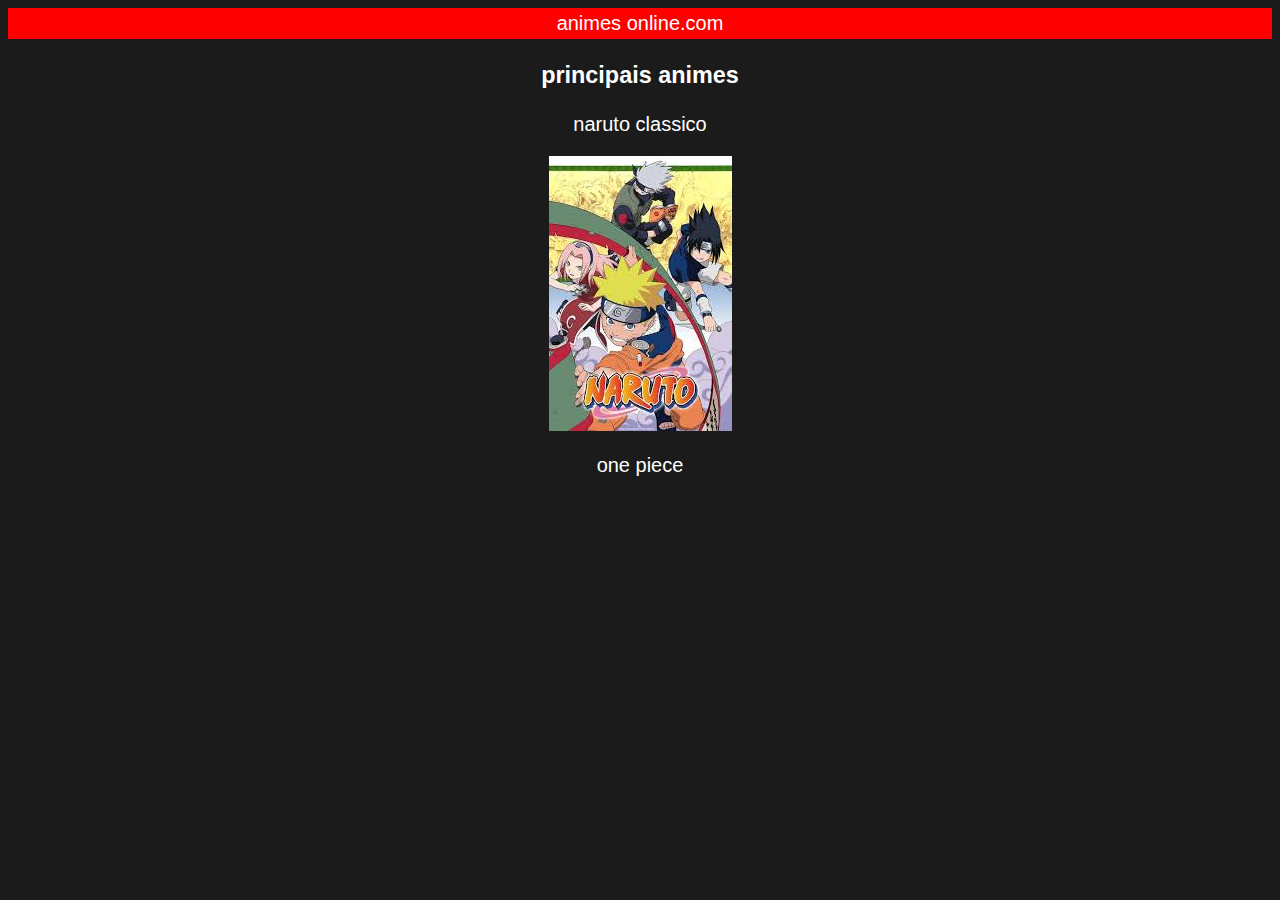
<file: index.html>
<!doctype html>
<html lang="pt-br">
    <head>
        <title>animes online</title>
        <meta charset="utf-8" />
        <meta
            name="viewport"
            content="width=device-width, initial-scale=1, shrink-to-fit=no">

        <link
        href="https://cdn.jsdelivr.net/npm/bootstrap@5.3.2/dist/css/bootstrap.min.css"
            rel="stylesheet"
            integrity="sha384-T3c6CoIi6uLrA9TneNEoa7RxnatzjcDSCmG1MXxSR1GAsXEV/Dwwykc2MPK8M2HN"
            crossorigin="anonymous">
            <link rel="stylesheet" href="style.css">
    </head>
    <body>
        <nav><a class="linknav" href="/">animes online.com</a></nav>
        <div class="container">
            <!-- Content here -->
            <h3>principais animes</h3>
            <a id="naruto" href="narutoC.html">naruto classico<p>     <img class="centroimagem" src="download.jpg" alt=""></a>
                <br>
                <a>one piece</a>
                
            </div>
        <script
            src="https://cdn.jsdelivr.net/npm/@popperjs/core@2.11.8/dist/umd/popper.min.js"
            integrity="sha384-I7E8VVD/ismYTF4hNIPjVp/Zjvgyol6VFvRkX/vR+Vc4jQkC+hVqc2pM8ODewa9r"
            crossorigin="anonymous"></script>
        <script
            src="https://cdn.jsdelivr.net/npm/bootstrap@5.3.2/dist/js/bootstrap.min.js"
            integrity="sha384-BBtl+eGJRgqQAUMxJ7pMwbEyER4l1g+O15P+16Ep7Q9Q+zqX6gSbd85u4mG4QzX+"
            crossorigin="anonymous"
        ></script>
    </body>
</html>
</file>
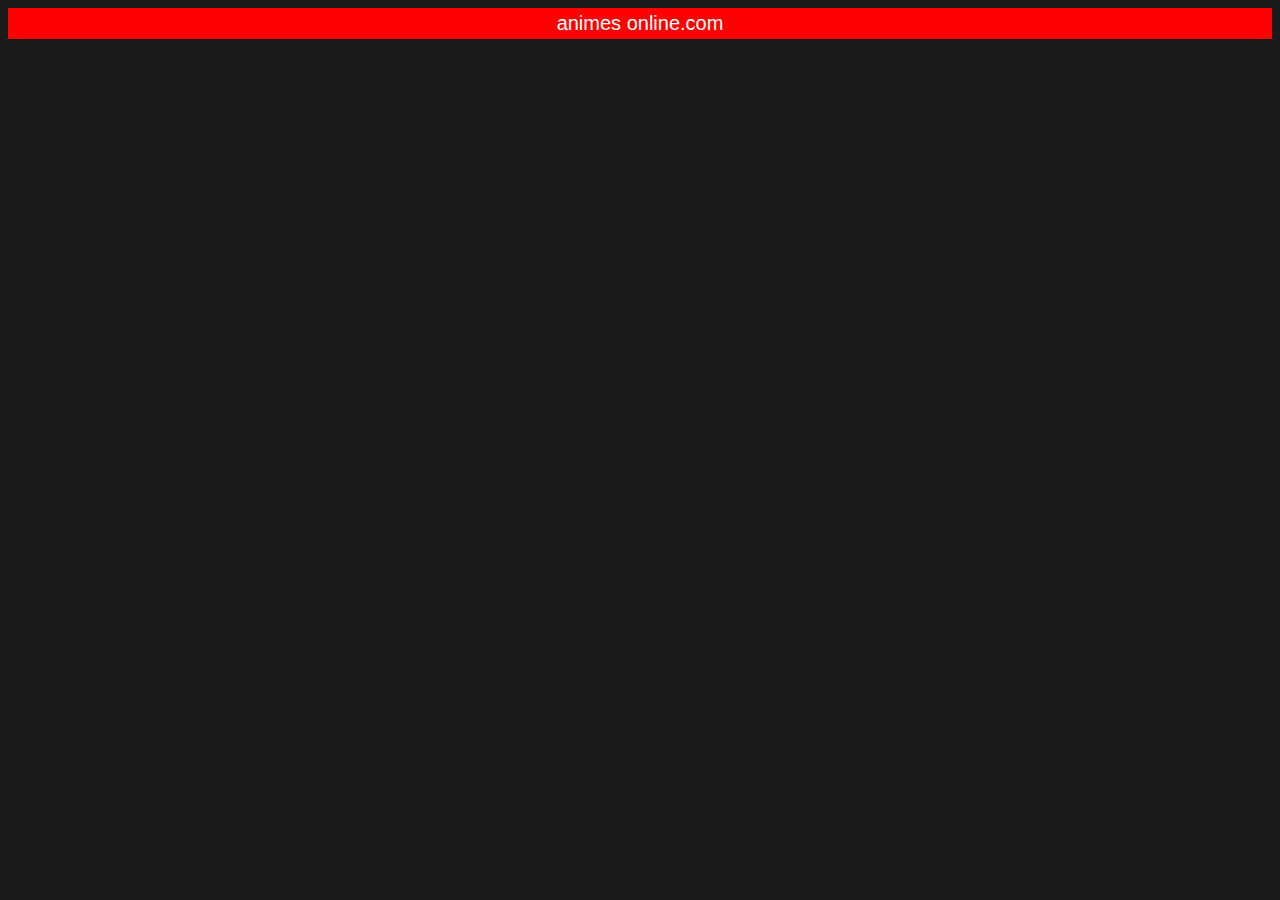
<file: episodiosNC.html>
<!doctype html>
<html lang="en">
    <head>
        <title>episodios</title>
        <meta charset="utf-8" />
        <meta
            name="viewport"
            content="width=device-width, initial-scale=1, shrink-to-fit=no">
        <link
            href="https://cdn.jsdelivr.net/npm/bootstrap@5.3.2/dist/css/bootstrap.min.css"
            rel="stylesheet"
            integrity="sha384-T3c6CoIi6uLrA9TneNEoa7RxnatzjcDSCmG1MXxSR1GAsXEV/Dwwykc2MPK8M2HN"
            crossorigin="anonymous">
            <link rel="stylesheet" href="style.css">
    </head>

    <body>
        <nav><a class="linknav" href="/">animes online.com</a></nav>
        <script
            src="https://cdn.jsdelivr.net/npm/@popperjs/core@2.11.8/dist/umd/popper.min.js"
            integrity="sha384-I7E8VVD/ismYTF4hNIPjVp/Zjvgyol6VFvRkX/vR+Vc4jQkC+hVqc2pM8ODewa9r"
            crossorigin="anonymous"
        ></script>

        <script
            src="https://cdn.jsdelivr.net/npm/bootstrap@5.3.2/dist/js/bootstrap.min.js"
            integrity="sha384-BBtl+eGJRgqQAUMxJ7pMwbEyER4l1g+O15P+16Ep7Q9Q+zqX6gSbd85u4mG4QzX+"
            crossorigin="anonymous"
        ></script>
    </body>
</html>
</file>
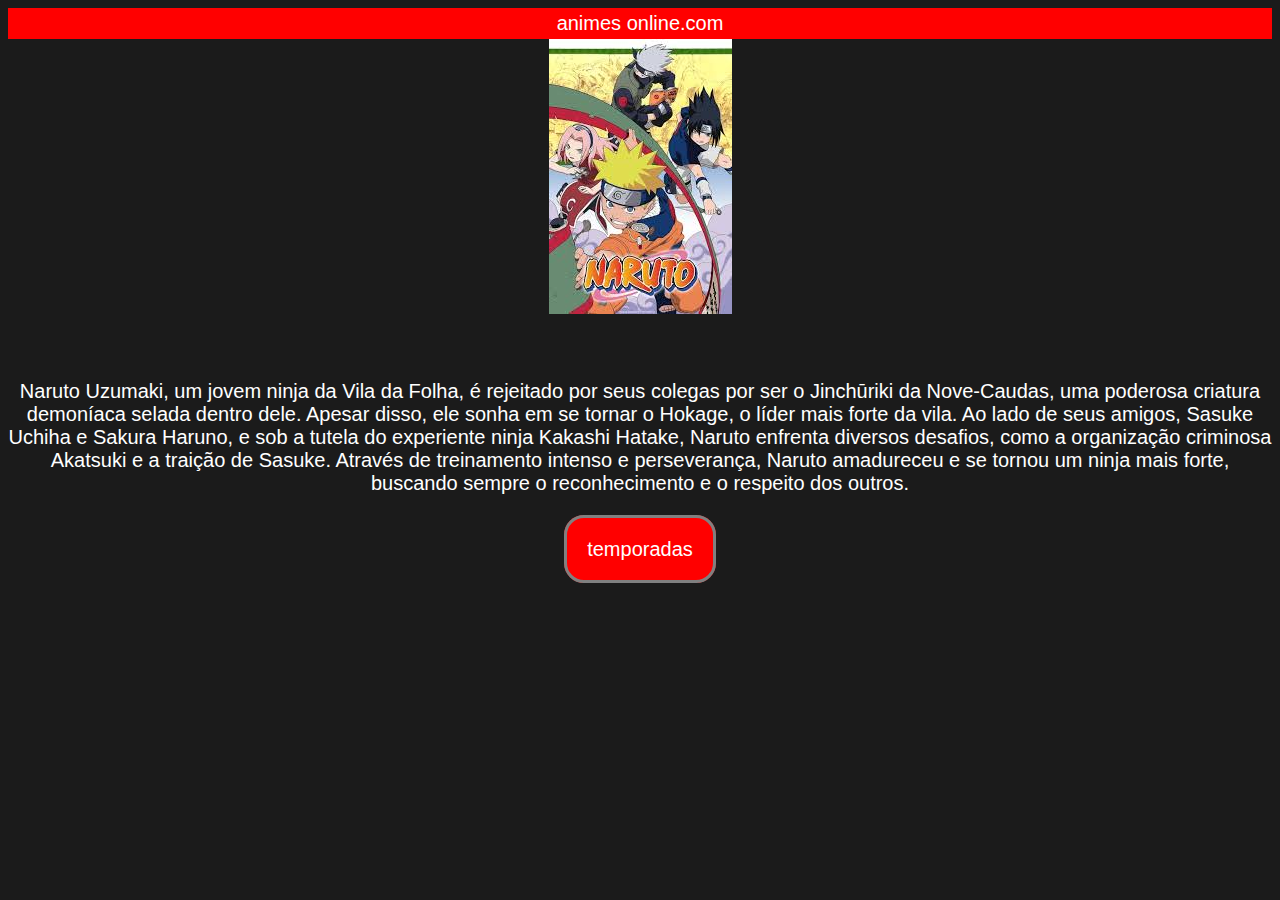
<file: narutoC.html>
<!doctype html>
<html lang="">
    <head>
        <title>naruto classico</title>
        <meta charset="utf-8" />
        <meta
            name="viewport"
            content="width=device-width, initial-scale=1, shrink-to-fit=no">

        <link
            href="https://cdn.jsdelivr.net/npm/bootstrap@5.3.2/dist/css/bootstrap.min.css"
            rel="stylesheet"
            integrity="sha384-T3c6CoIi6uLrA9TneNEoa7RxnatzjcDSCmG1MXxSR1GAsXEV/Dwwykc2MPK8M2HN"
            crossorigin="anonymous">
            <link rel="stylesheet" href="style.css">
    </head>
    <nav><a class="linknav" href="/">animes online.com</a></nav>
    <body><div class="container">
         <img class="centroimagem" src="download.jpg">
     <br><br>   
     <p> Naruto Uzumaki, um jovem ninja da Vila da Folha, é rejeitado por seus colegas por ser o Jinchūriki da Nove-Caudas, uma poderosa criatura demoníaca selada dentro dele. Apesar disso, ele sonha em se tornar o Hokage, o líder mais forte da vila. Ao lado de seus amigos, Sasuke Uchiha e Sakura Haruno, e sob a tutela do experiente ninja Kakashi Hatake, Naruto enfrenta diversos desafios, como a organização criminosa Akatsuki e a traição de Sasuke. Através de treinamento intenso e perseverança, Naruto amadureceu e se tornou um ninja mais forte, buscando sempre o reconhecimento e o respeito dos outros.</p> <br>
   <a class="temporadas" href="temporadasN.html">temporadas</a>
    </div>


        <script src="https://cdn.jsdelivr.net/npm/@popperjs/core@2.11.8/dist/umd/popper.min.js" integrity="sha384-I7E8VVD/ismYTF4hNIPjVp/Zjvgyol6VFvRkX/vR+Vc4jQkC+hVqc2pM8ODewa9r" crossorigin="anonymous"></script>
        <script src="https://cdn.jsdelivr.net/npm/bootstrap@5.3.3/dist/js/bootstrap.min.js" integrity="sha384-0pUGZvbkm6XF6gxjEnlmuGrJXVbNuzT9qBBavbLwCsOGabYfZo0T0to5eqruptLy" crossorigin="anonymous"></script>
        <script src="https://cdn.jsdelivr.net/npm/bootstrap@5.3.3/dist/js/bootstrap.bundle.min.js" integrity="sha384-YvpcrYf0tY3lHB60NNkmXc5s9fDVZLESaAA55NDzOxhy9GkcIdslK1eN7N6jIeHz" crossorigin="anonymous"></script>
    </body>
</html>
</file>
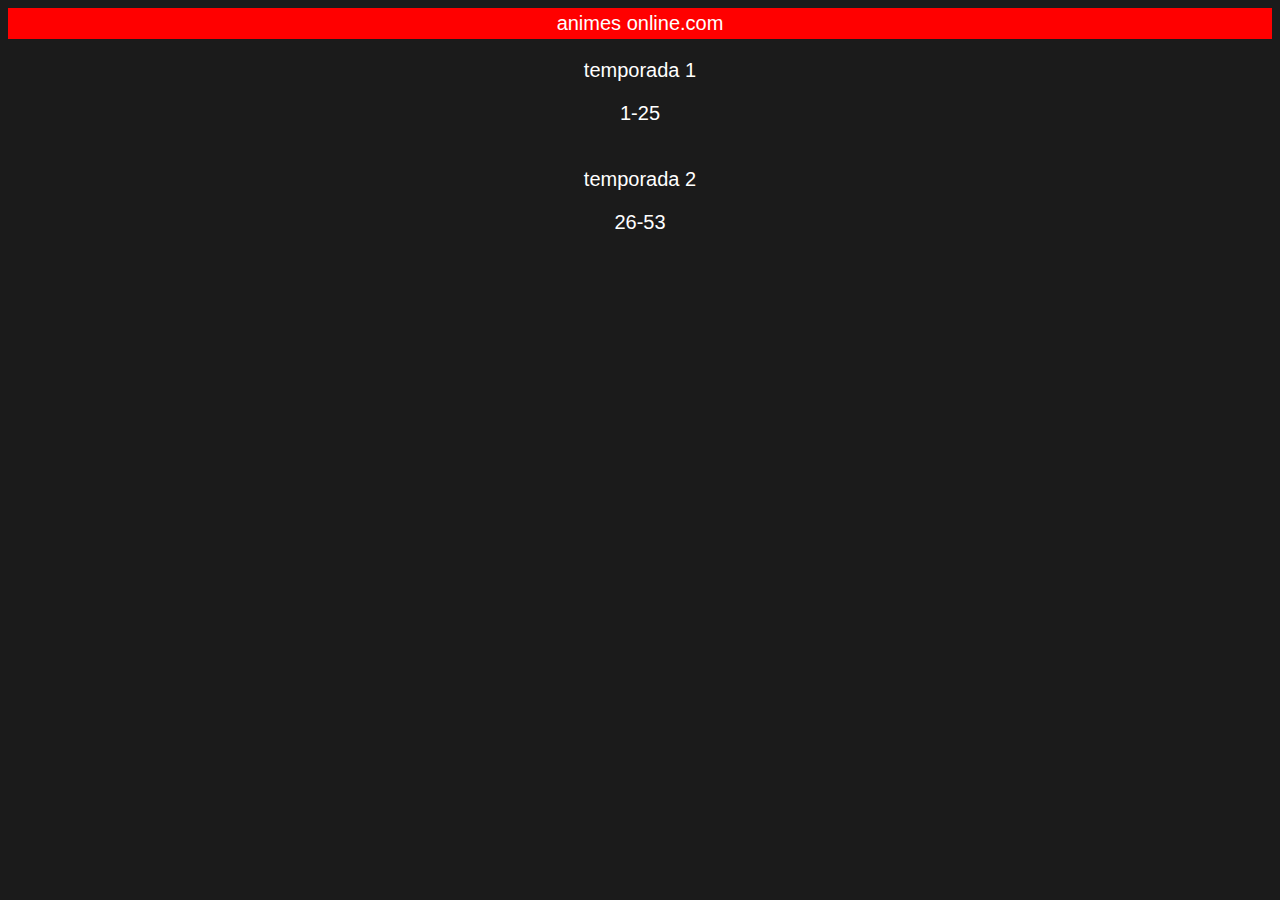
<file: temporadasN.html>
<!doctype html>
<html lang="pt-br">
    <head>
        <title>temporadas</title>
        <meta charset="utf-8" />
        <meta
            name="viewport"
            content="width=device-width, initial-scale=1, shrink-to-fit=no">

        <link
            href="https://cdn.jsdelivr.net/npm/bootstrap@5.3.2/dist/css/bootstrap.min.css"
            rel="stylesheet"
            integrity="sha384-T3c6CoIi6uLrA9TneNEoa7RxnatzjcDSCmG1MXxSR1GAsXEV/Dwwykc2MPK8M2HN"
            crossorigin="anonymous">
            <link rel="stylesheet" href="style.css">
    </head>
    <nav><a class="linknav" href="/">animes online.com</a></nav>
    <div class="container">
        <p>temporada 1</p>
        <a href="episodiosNC.html">1-25</a><br><br>
     <p>temporada 2</p>
     <a href="">26-53</a>
    </div>
    <body>
        <script
            src="https://cdn.jsdelivr.net/npm/@popperjs/core@2.11.8/dist/umd/popper.min.js"
            integrity="sha384-I7E8VVD/ismYTF4hNIPjVp/Zjvgyol6VFvRkX/vR+Vc4jQkC+hVqc2pM8ODewa9r"
            crossorigin="anonymous"
        ></script>

        <script
            src="https://cdn.jsdelivr.net/npm/bootstrap@5.3.2/dist/js/bootstrap.min.js"
            integrity="sha384-BBtl+eGJRgqQAUMxJ7pMwbEyER4l1g+O15P+16Ep7Q9Q+zqX6gSbd85u4mG4QzX+"
            crossorigin="anonymous"
        ></script>
    </body>
</html>
</file>
<file: style.css>
nav{
    position: sticky;
    top: 0;
    background-color: red;
    padding: 4px;
    color: white;
}
.linknav{
    color: white;
}
.linknav:hover{
    color: black;
}
nav:hover{
    background-color: orangered;
    color: white;
}
body{
    background-color: rgb(27, 27, 27);
    color: white;
    text-align: center;
    font-size: 20px;
    font-family: Verdana, Geneva, Tahoma, sans-serif;
}
h1,h2,h3,h4,h5,h6{
    text-align: center;
}
.linha{
    display: inline;
}
.centroimagem{
    display: block;
    margin-right: auto;
    margin-left: auto;
}
.centroimagem:hover{
 opacity: 0.6;
}
a{
text-decoration: none;
color: white;
text-align: center;
}
a:hover{
    text-decoration: none;
    color:rgb(241, 100, 100);
    text-align: center;
    }
.centro{
text-align: center;
}
.linkcentro{
    display: flex;
    justify-content: center;
}
#naruto{
    display: inline;
    text-align: center;
}
a.temporadas{
 background-color: red;
 padding: 20px;
 border-radius: 20px;
 border: solid gray;
}
a.temporadas:hover{
    text-decoration: none;
    padding: 19px;
   }
</file>
